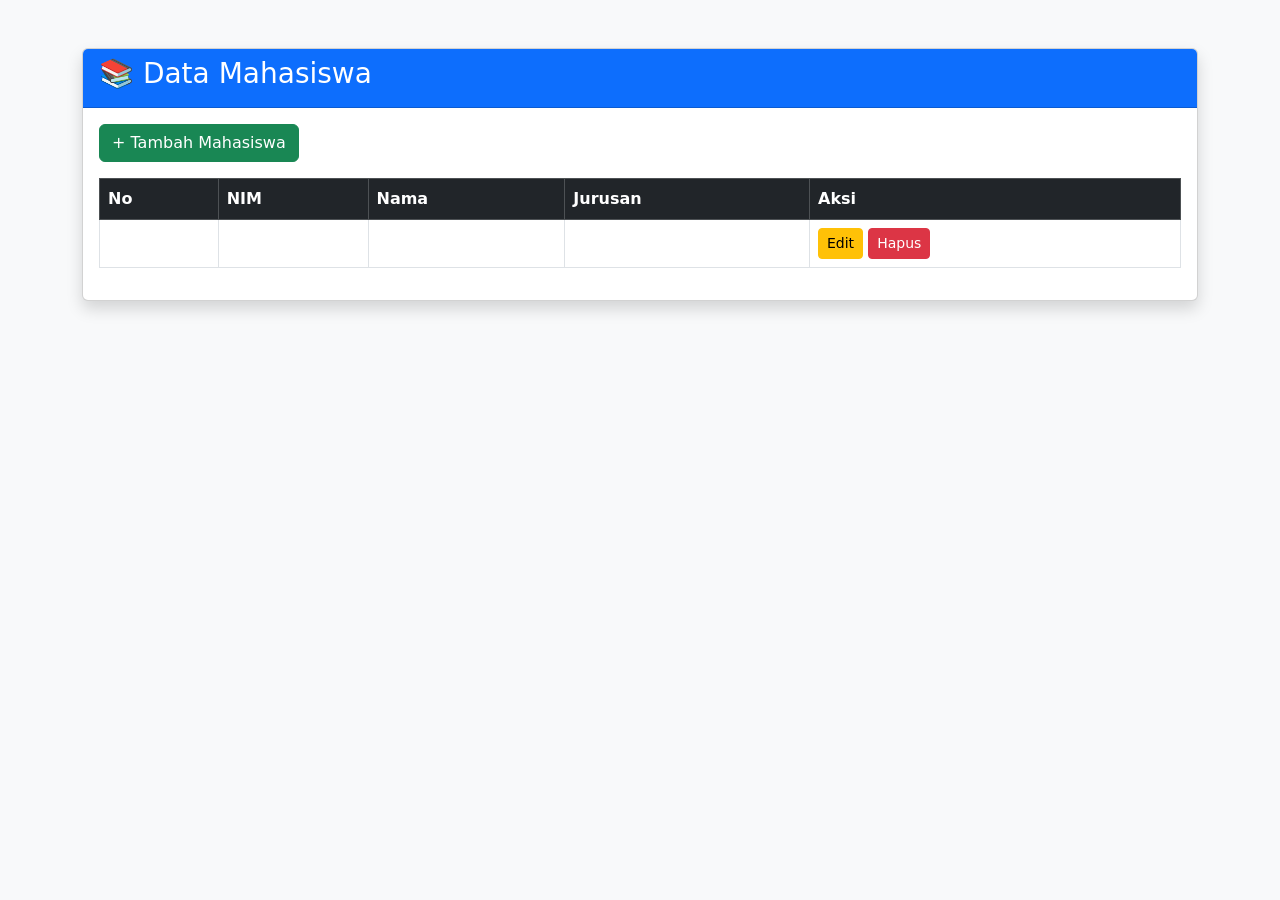
<file: Pertemuan21/demo/src/main/resources/templates/index.html>
<!doctype html>
<html xmlns:th="http://www.thymeleaf.org">
  <head>
    <meta charset="UTF-8" />
    <title>CRUD Mahasiswa</title>

    <link
      href="https://cdn.jsdelivr.net/npm/bootstrap@5.3.3/dist/css/bootstrap.min.css"
      rel="stylesheet"
    />
  </head>

  <body class="bg-light">
    <div class="container mt-5">
      <div class="card shadow">
        <div class="card-header bg-primary text-white">
          <h3>📚 Data Mahasiswa</h3>
        </div>

        <div class="card-body">
          <a href="/tambah" class="btn btn-success mb-3">
            + Tambah Mahasiswa
          </a>

          <table class="table table-bordered table-hover">
            <thead class="table-dark">
              <tr>
                <th>No</th>

                <th>NIM</th>

                <th>Nama</th>

                <th>Jurusan</th>

                <th>Aksi</th>
              </tr>
            </thead>

            <tbody>
              <tr th:each="m, no : ${list}">
                <td th:text="${no.count}"></td>

                <td th:text="${m.nim}"></td>

                <td th:text="${m.nama}"></td>

                <td th:text="${m.jurusan}"></td>

                <td>
                  <a
                    th:href="@{/edit/{id}(id=${m.id})}"
                    class="btn btn-warning btn-sm"
                  >
                    Edit
                  </a>

                  <a
                    th:href="@{/hapus/{id}(id=${m.id})}"
                    class="btn btn-danger btn-sm"
                    onclick="return confirm('Yakin ingin menghapus data?');"
                  >
                    Hapus
                  </a>
                </td>
              </tr>
            </tbody>
          </table>
        </div>
      </div>
    </div>
  </body>
</html>
</file>
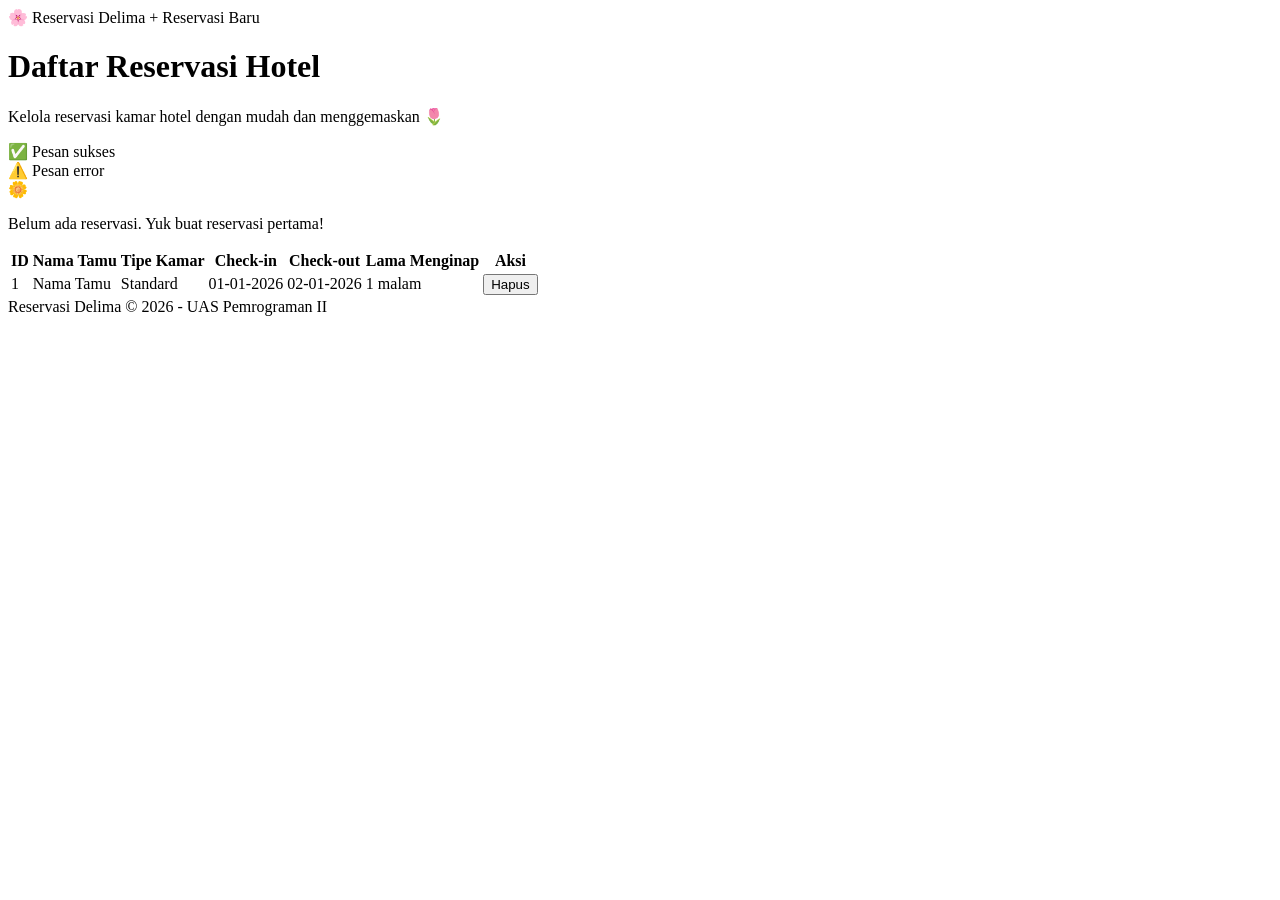
<file: UAS/reservasi-delima/src/main/resources/templates/index.html>
<!DOCTYPE html>
<html lang="id" xmlns:th="http://www.thymeleaf.org">
<head>
    <meta charset="UTF-8">
    <title>Reservasi Delima - Daftar Reservasi</title>
    <link rel="stylesheet" th:href="@{/css/style.css}">
</head>
<body>

<nav class="navbar-delima">
    <a class="brand" th:href="@{/}"><span class="flower">🌸</span> Reservasi Delima</a>
    <a class="btn-nav" th:href="@{/reservasi/baru}">+ Reservasi Baru</a>
</nav>

<div class="container-delima">

    <div class="title-page">
        <h1>Daftar Reservasi Hotel</h1>
        <p>Kelola reservasi kamar hotel dengan mudah dan menggemaskan 🌷</p>
    </div>

    <!-- OUTPUT: pesan sukses ditampilkan setelah reservasi berhasil dibuat/dihapus -->
    <div class="alert-cute alert-sukses" th:if="${pesanSukses}">
        <span>✅</span> <span th:text="${pesanSukses}">Pesan sukses</span>
    </div>

    <!-- OUTPUT: pesan error, misalnya jika terjadi kegagalan saat menghapus reservasi -->
    <div class="alert-cute alert-error" th:if="${errorPesan}">
        <span>⚠️</span> <span th:text="${errorPesan}">Pesan error</span>
    </div>

    <div class="card-delima">
        <!-- Jika belum ada reservasi sama sekali -->
        <div class="empty-state" th:if="${#lists.isEmpty(daftarReservasi)}">
            <div class="icon">🌼</div>
            <p>Belum ada reservasi. Yuk buat reservasi pertama!</p>
        </div>

        <!-- Tabel daftar reservasi (OUTPUT utama, diambil dari database via
             ReservasiService.getSemuaReservasi() -> ReservasiRepository -> MySQL) -->
        <table class="tabel-reservasi" th:if="${not #lists.isEmpty(daftarReservasi)}">
            <thead>
            <tr>
                <th>ID</th>
                <th>Nama Tamu</th>
                <th>Tipe Kamar</th>
                <th>Check-in</th>
                <th>Check-out</th>
                <th>Lama Menginap</th>
                <th>Aksi</th>
            </tr>
            </thead>
            <tbody>
            <tr th:each="r : ${daftarReservasi}">
                <td th:text="${r.id}">1</td>
                <td th:text="${r.namaTamu}">Nama Tamu</td>
                <td>
                    <span class="badge-kamar"
                          th:classappend="${r.tipeKamar.name() == 'STANDARD'} ? 'badge-standard' : (${r.tipeKamar.name() == 'DELUXE'} ? 'badge-deluxe' : 'badge-suite')"
                          th:text="${r.tipeKamar.label}">Standard</span>
                </td>
                <td th:text="${#temporals.format(r.tanggalCheckIn, 'dd-MM-yyyy')}">01-01-2026</td>
                <td th:text="${#temporals.format(r.tanggalCheckOut, 'dd-MM-yyyy')}">02-01-2026</td>
                <td th:text="${r.hitungLamaMenginap()} + ' malam'">1 malam</td>
                <td>
                    <form th:action="@{/reservasi/hapus/{id}(id=${r.id})}" method="post"
                          onsubmit="return confirm('Yakin ingin menghapus reservasi ini?');">
                        <button type="submit" class="btn-cute btn-hapus">Hapus</button>
                    </form>
                </td>
            </tr>
            </tbody>
        </table>
    </div>

</div>

<footer class="footer-delima">
    Reservasi Delima &copy; 2026 - UAS Pemrograman II
</footer>

</body>
</html>
</file>
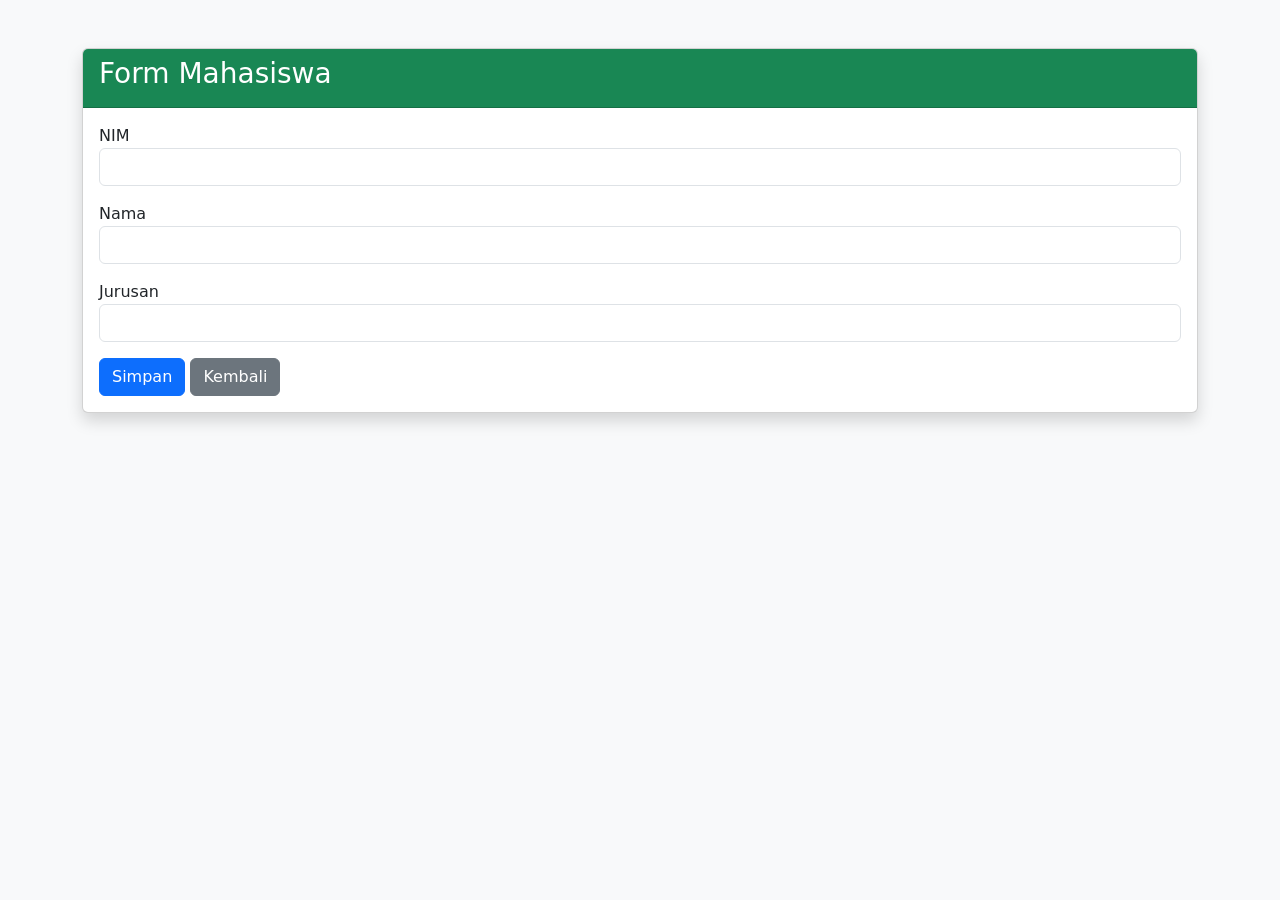
<file: Pertemuan21/demo/src/main/resources/templates/form.html>
<!doctype html>
<html xmlns:th="http://www.thymeleaf.org">
  <head>
    <meta charset="UTF-8" />

    <title>Form Mahasiswa</title>

    <link
      href="https://cdn.jsdelivr.net/npm/bootstrap@5.3.3/dist/css/bootstrap.min.css"
      rel="stylesheet"
    />
  </head>

  <body class="bg-light">
    <div class="container mt-5">
      <div class="card shadow">
        <div class="card-header bg-success text-white">
          <h3>Form Mahasiswa</h3>
        </div>

        <div class="card-body">
          <form th:action="@{/simpan}" th:object="${mhs}" method="post">
            <input type="hidden" th:field="*{id}" />

            <div class="mb-3">
              <label>NIM</label>

              <input
                type="text"
                class="form-control"
                th:field="*{nim}"
                required
              />
            </div>

            <div class="mb-3">
              <label>Nama</label>

              <input
                type="text"
                class="form-control"
                th:field="*{nama}"
                required
              />
            </div>

            <div class="mb-3">
              <label>Jurusan</label>

              <input
                type="text"
                class="form-control"
                th:field="*{jurusan}"
                required
              />
            </div>

            <button class="btn btn-primary">Simpan</button>

            <a href="/" class="btn btn-secondary"> Kembali </a>
          </form>
        </div>
      </div>
    </div>
  </body>
</html>
</file>
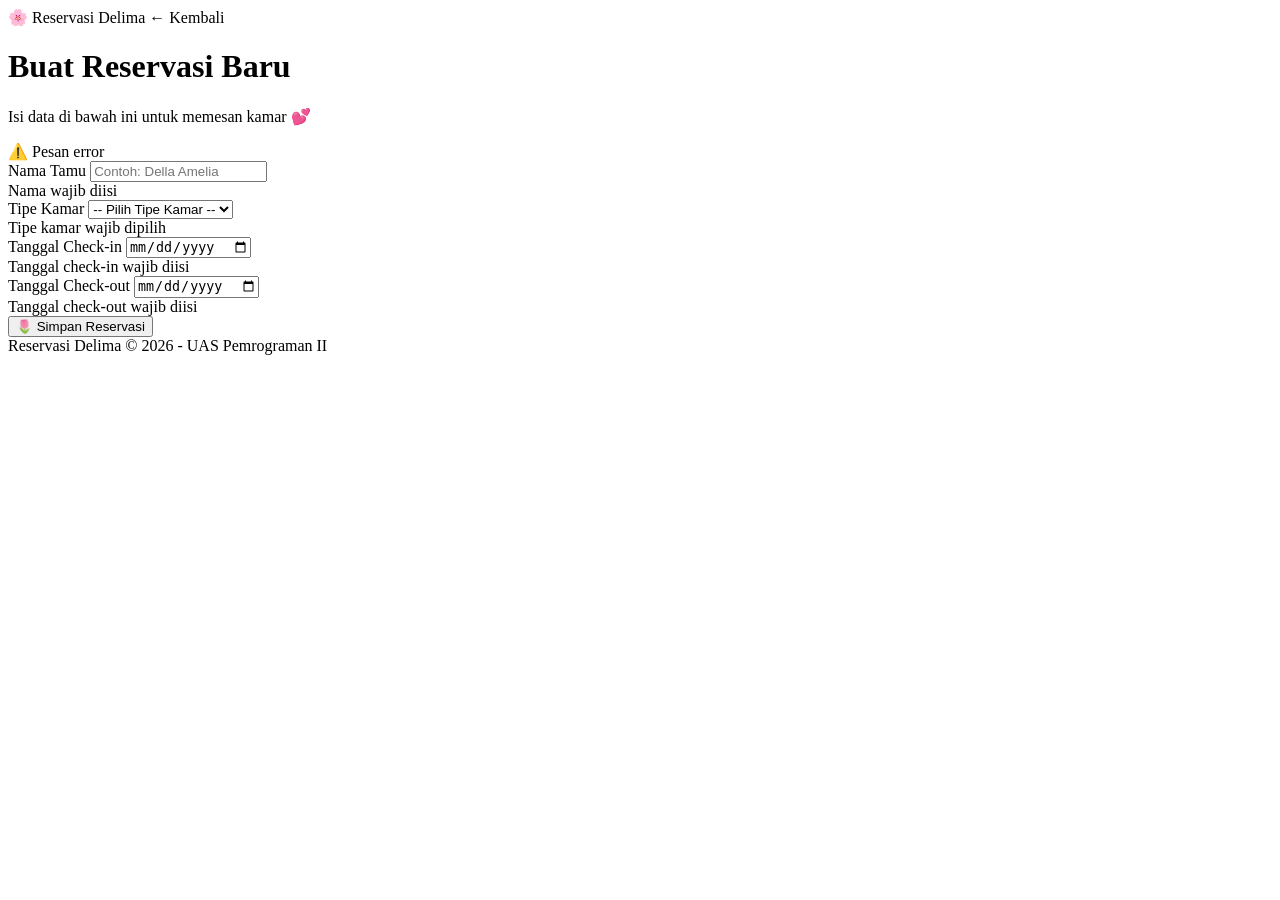
<file: UAS/reservasi-delima/src/main/resources/templates/form.html>
<!DOCTYPE html>
<html lang="id" xmlns:th="http://www.thymeleaf.org">
<head>
    <meta charset="UTF-8">
    <title>Reservasi Delima - Reservasi Baru</title>
    <link rel="stylesheet" th:href="@{/css/style.css}">
</head>
<body>

<nav class="navbar-delima">
    <a class="brand" th:href="@{/}"><span class="flower">🌸</span> Reservasi Delima</a>
    <a class="btn-nav" th:href="@{/}">← Kembali</a>
</nav>

<div class="container-delima">

    <div class="title-page">
        <h1>Buat Reservasi Baru</h1>
        <p>Isi data di bawah ini untuk memesan kamar 💕</p>
    </div>

    <!-- OUTPUT: pesan error, misalnya KamarPenuhException atau ReservasiGagalException -->
    <div class="alert-cute alert-error" th:if="${errorPesan}">
        <span>⚠️</span> <span th:text="${errorPesan}">Pesan error</span>
    </div>

    <div class="card-delima">
        <!-- INPUT: form pengisian data reservasi baru -->
        <form th:action="@{/reservasi/simpan}" th:object="${reservasi}" method="post">

            <div class="form-group-cute">
                <label for="namaTamu">Nama Tamu</label>
                <input type="text" id="namaTamu" class="form-control-cute"
                       th:field="*{namaTamu}" placeholder="Contoh: Della Amelia" />
                <div class="field-error" th:if="${#fields.hasErrors('namaTamu')}"
                     th:errors="*{namaTamu}">Nama wajib diisi</div>
            </div>

            <div class="form-group-cute">
                <label for="tipeKamar">Tipe Kamar</label>
                <select id="tipeKamar" class="form-control-cute" th:field="*{tipeKamar}">
                    <option value="">-- Pilih Tipe Kamar --</option>
                    <option th:each="tipe : ${semuaTipeKamar}"
                            th:value="${tipe}"
                            th:text="${tipe.label} + ' (Rp ' + ${#numbers.formatInteger(tipe.hargaPerMalam,0,'POINT')} + ' / malam)'">
                        Standard
                    </option>
                </select>
                <div class="field-error" th:if="${#fields.hasErrors('tipeKamar')}"
                     th:errors="*{tipeKamar}">Tipe kamar wajib dipilih</div>
            </div>

            <div class="form-group-cute">
                <label for="tanggalCheckIn">Tanggal Check-in</label>
                <input type="date" id="tanggalCheckIn" class="form-control-cute"
                       th:field="*{tanggalCheckIn}" />
                <div class="field-error" th:if="${#fields.hasErrors('tanggalCheckIn')}"
                     th:errors="*{tanggalCheckIn}">Tanggal check-in wajib diisi</div>
            </div>

            <div class="form-group-cute">
                <label for="tanggalCheckOut">Tanggal Check-out</label>
                <input type="date" id="tanggalCheckOut" class="form-control-cute"
                       th:field="*{tanggalCheckOut}" />
                <div class="field-error" th:if="${#fields.hasErrors('tanggalCheckOut')}"
                     th:errors="*{tanggalCheckOut}">Tanggal check-out wajib diisi</div>
            </div>

            <button type="submit" class="btn-cute btn-primary-cute">🌷 Simpan Reservasi</button>
        </form>
    </div>

</div>

<footer class="footer-delima">
    Reservasi Delima &copy; 2026 - UAS Pemrograman II
</footer>

</body>
</html>
</file>
